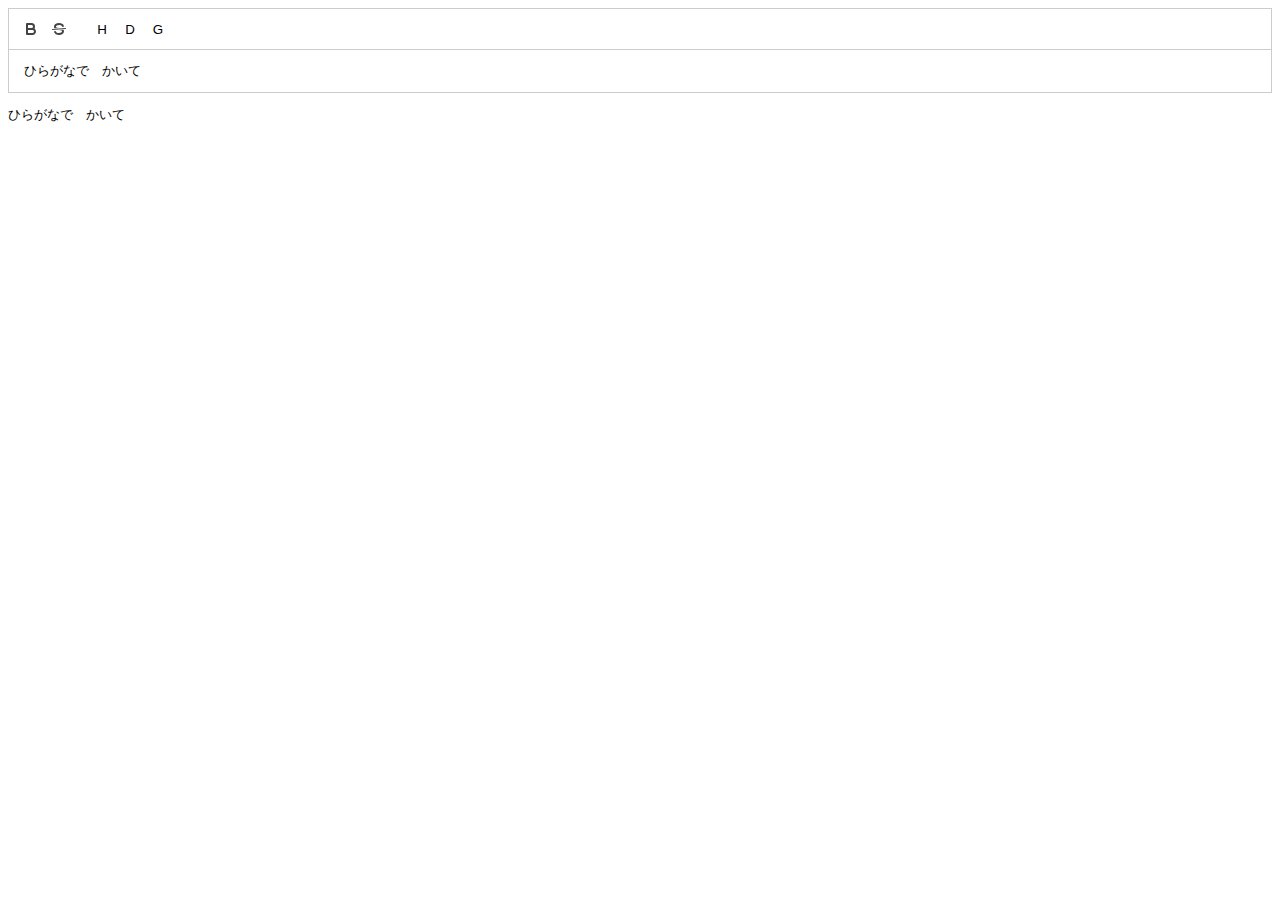
<file: index.html>
<!DOCTYPE html>
<html>
    <head>
        <meta charset="utf-8"/>

        <link rel="stylesheet" type="text/css" href="css/accents.css"/>
        <link href="lib/quill/quill.snow.css" rel="stylesheet">

        <script src="lib/jquery.min.js"></script>
        <script src="lib/quill/quill.js"></script>
        
        <script src="src/app.js"></script>
    </head>
    <body>
        <div id="editor">
            <p>ひらがなで　かいて</p>
        </div>

        <pre id="accent-html">ひらがなで　かいて</pre>

        <!-- Initialize Quill editor and events -->
        <script>
            var toolbarOptions = {
                'container': [
                    ['bold', 'strike'],
                    [
                        {accent: 'high'},
                        {accent: 'drop'},
                        {accent: 'clear'}]],
                'handlers': {
                    'accent': onClickAccent
                }
            };

            var quill = new Quill('#editor', {
                modules: {
                    toolbar: toolbarOptions
                },
                theme: 'snow'
            });

            quill.keyboard.addBinding({key: 'H', shortKey: true}, getKeyBindingHandler('high'));
            quill.keyboard.addBinding({key: 'D', shortKey: true}, getKeyBindingHandler('drop'));

            quill.keyboard.addBinding({key: 'G', shortKey: true}, function(range, context) {
                this.quill.format('accent', false);
            })


            quill.on('text-change', getTextChangeCallback('#accent-html', quill));

            $('button.ql-accent[value="high"]').text('H');
            $('button.ql-accent[value="drop"]').text('D');
            $('button.ql-accent[value="clear"]').text('G');
        </script>
    </body>
</html>
</file>
<file: css/accents.css>
.accent-high {
    border-top: solid purple 1px;
}
.accent-drop {
    border-top: solid red 1px;
    border-right: solid red 1px;
}
</file>
<file: lib/quill/quill.snow.css>
/*!
 * Quill Editor v1.3.6
 * https://quilljs.com/
 * Copyright (c) 2014, Jason Chen
 * Copyright (c) 2013, salesforce.com
 */
.ql-container {
  box-sizing: border-box;
  font-family: Helvetica, Arial, sans-serif;
  font-size: 13px;
  height: 100%;
  margin: 0px;
  position: relative;
}
.ql-container.ql-disabled .ql-tooltip {
  visibility: hidden;
}
.ql-container.ql-disabled .ql-editor ul[data-checked] > li::before {
  pointer-events: none;
}
.ql-clipboard {
  left: -100000px;
  height: 1px;
  overflow-y: hidden;
  position: absolute;
  top: 50%;
}
.ql-clipboard p {
  margin: 0;
  padding: 0;
}
.ql-editor {
  box-sizing: border-box;
  line-height: 1.42;
  height: 100%;
  outline: none;
  overflow-y: auto;
  padding: 12px 15px;
  tab-size: 4;
  -moz-tab-size: 4;
  text-align: left;
  white-space: pre-wrap;
  word-wrap: break-word;
}
.ql-editor > * {
  cursor: text;
}
.ql-editor p,
.ql-editor ol,
.ql-editor ul,
.ql-editor pre,
.ql-editor blockquote,
.ql-editor h1,
.ql-editor h2,
.ql-editor h3,
.ql-editor h4,
.ql-editor h5,
.ql-editor h6 {
  margin: 0;
  padding: 0;
  counter-reset: list-1 list-2 list-3 list-4 list-5 list-6 list-7 list-8 list-9;
}
.ql-editor ol,
.ql-editor ul {
  padding-left: 1.5em;
}
.ql-editor ol > li,
.ql-editor ul > li {
  list-style-type: none;
}
.ql-editor ul > li::before {
  content: '\2022';
}
.ql-editor ul[data-checked=true],
.ql-editor ul[data-checked=false] {
  pointer-events: none;
}
.ql-editor ul[data-checked=true] > li *,
.ql-editor ul[data-checked=false] > li * {
  pointer-events: all;
}
.ql-editor ul[data-checked=true] > li::before,
.ql-editor ul[data-checked=false] > li::before {
  color: #777;
  cursor: pointer;
  pointer-events: all;
}
.ql-editor ul[data-checked=true] > li::before {
  content: '\2611';
}
.ql-editor ul[data-checked=false] > li::before {
  content: '\2610';
}
.ql-editor li::before {
  display: inline-block;
  white-space: nowrap;
  width: 1.2em;
}
.ql-editor li:not(.ql-direction-rtl)::before {
  margin-left: -1.5em;
  margin-right: 0.3em;
  text-align: right;
}
.ql-editor li.ql-direction-rtl::before {
  margin-left: 0.3em;
  margin-right: -1.5em;
}
.ql-editor ol li:not(.ql-direction-rtl),
.ql-editor ul li:not(.ql-direction-rtl) {
  padding-left: 1.5em;
}
.ql-editor ol li.ql-direction-rtl,
.ql-editor ul li.ql-direction-rtl {
  padding-right: 1.5em;
}
.ql-editor ol li {
  counter-reset: list-1 list-2 list-3 list-4 list-5 list-6 list-7 list-8 list-9;
  counter-increment: list-0;
}
.ql-editor ol li:before {
  content: counter(list-0, decimal) '. ';
}
.ql-editor ol li.ql-indent-1 {
  counter-increment: list-1;
}
.ql-editor ol li.ql-indent-1:before {
  content: counter(list-1, lower-alpha) '. ';
}
.ql-editor ol li.ql-indent-1 {
  counter-reset: list-2 list-3 list-4 list-5 list-6 list-7 list-8 list-9;
}
.ql-editor ol li.ql-indent-2 {
  counter-increment: list-2;
}
.ql-editor ol li.ql-indent-2:before {
  content: counter(list-2, lower-roman) '. ';
}
.ql-editor ol li.ql-indent-2 {
  counter-reset: list-3 list-4 list-5 list-6 list-7 list-8 list-9;
}
.ql-editor ol li.ql-indent-3 {
  counter-increment: list-3;
}
.ql-editor ol li.ql-indent-3:before {
  content: counter(list-3, decimal) '. ';
}
.ql-editor ol li.ql-indent-3 {
  counter-reset: list-4 list-5 list-6 list-7 list-8 list-9;
}
.ql-editor ol li.ql-indent-4 {
  counter-increment: list-4;
}
.ql-editor ol li.ql-indent-4:before {
  content: counter(list-4, lower-alpha) '. ';
}
.ql-editor ol li.ql-indent-4 {
  counter-reset: list-5 list-6 list-7 list-8 list-9;
}
.ql-editor ol li.ql-indent-5 {
  counter-increment: list-5;
}
.ql-editor ol li.ql-indent-5:before {
  content: counter(list-5, lower-roman) '. ';
}
.ql-editor ol li.ql-indent-5 {
  counter-reset: list-6 list-7 list-8 list-9;
}
.ql-editor ol li.ql-indent-6 {
  counter-increment: list-6;
}
.ql-editor ol li.ql-indent-6:before {
  content: counter(list-6, decimal) '. ';
}
.ql-editor ol li.ql-indent-6 {
  counter-reset: list-7 list-8 list-9;
}
.ql-editor ol li.ql-indent-7 {
  counter-increment: list-7;
}
.ql-editor ol li.ql-indent-7:before {
  content: counter(list-7, lower-alpha) '. ';
}
.ql-editor ol li.ql-indent-7 {
  counter-reset: list-8 list-9;
}
.ql-editor ol li.ql-indent-8 {
  counter-increment: list-8;
}
.ql-editor ol li.ql-indent-8:before {
  content: counter(list-8, lower-roman) '. ';
}
.ql-editor ol li.ql-indent-8 {
  counter-reset: list-9;
}
.ql-editor ol li.ql-indent-9 {
  counter-increment: list-9;
}
.ql-editor ol li.ql-indent-9:before {
  content: counter(list-9, decimal) '. ';
}
.ql-editor .ql-indent-1:not(.ql-direction-rtl) {
  padding-left: 3em;
}
.ql-editor li.ql-indent-1:not(.ql-direction-rtl) {
  padding-left: 4.5em;
}
.ql-editor .ql-indent-1.ql-direction-rtl.ql-align-right {
  padding-right: 3em;
}
.ql-editor li.ql-indent-1.ql-direction-rtl.ql-align-right {
  padding-right: 4.5em;
}
.ql-editor .ql-indent-2:not(.ql-direction-rtl) {
  padding-left: 6em;
}
.ql-editor li.ql-indent-2:not(.ql-direction-rtl) {
  padding-left: 7.5em;
}
.ql-editor .ql-indent-2.ql-direction-rtl.ql-align-right {
  padding-right: 6em;
}
.ql-editor li.ql-indent-2.ql-direction-rtl.ql-align-right {
  padding-right: 7.5em;
}
.ql-editor .ql-indent-3:not(.ql-direction-rtl) {
  padding-left: 9em;
}
.ql-editor li.ql-indent-3:not(.ql-direction-rtl) {
  padding-left: 10.5em;
}
.ql-editor .ql-indent-3.ql-direction-rtl.ql-align-right {
  padding-right: 9em;
}
.ql-editor li.ql-indent-3.ql-direction-rtl.ql-align-right {
  padding-right: 10.5em;
}
.ql-editor .ql-indent-4:not(.ql-direction-rtl) {
  padding-left: 12em;
}
.ql-editor li.ql-indent-4:not(.ql-direction-rtl) {
  padding-left: 13.5em;
}
.ql-editor .ql-indent-4.ql-direction-rtl.ql-align-right {
  padding-right: 12em;
}
.ql-editor li.ql-indent-4.ql-direction-rtl.ql-align-right {
  padding-right: 13.5em;
}
.ql-editor .ql-indent-5:not(.ql-direction-rtl) {
  padding-left: 15em;
}
.ql-editor li.ql-indent-5:not(.ql-direction-rtl) {
  padding-left: 16.5em;
}
.ql-editor .ql-indent-5.ql-direction-rtl.ql-align-right {
  padding-right: 15em;
}
.ql-editor li.ql-indent-5.ql-direction-rtl.ql-align-right {
  padding-right: 16.5em;
}
.ql-editor .ql-indent-6:not(.ql-direction-rtl) {
  padding-left: 18em;
}
.ql-editor li.ql-indent-6:not(.ql-direction-rtl) {
  padding-left: 19.5em;
}
.ql-editor .ql-indent-6.ql-direction-rtl.ql-align-right {
  padding-right: 18em;
}
.ql-editor li.ql-indent-6.ql-direction-rtl.ql-align-right {
  padding-right: 19.5em;
}
.ql-editor .ql-indent-7:not(.ql-direction-rtl) {
  padding-left: 21em;
}
.ql-editor li.ql-indent-7:not(.ql-direction-rtl) {
  padding-left: 22.5em;
}
.ql-editor .ql-indent-7.ql-direction-rtl.ql-align-right {
  padding-right: 21em;
}
.ql-editor li.ql-indent-7.ql-direction-rtl.ql-align-right {
  padding-right: 22.5em;
}
.ql-editor .ql-indent-8:not(.ql-direction-rtl) {
  padding-left: 24em;
}
.ql-editor li.ql-indent-8:not(.ql-direction-rtl) {
  padding-left: 25.5em;
}
.ql-editor .ql-indent-8.ql-direction-rtl.ql-align-right {
  padding-right: 24em;
}
.ql-editor li.ql-indent-8.ql-direction-rtl.ql-align-right {
  padding-right: 25.5em;
}
.ql-editor .ql-indent-9:not(.ql-direction-rtl) {
  padding-left: 27em;
}
.ql-editor li.ql-indent-9:not(.ql-direction-rtl) {
  padding-left: 28.5em;
}
.ql-editor .ql-indent-9.ql-direction-rtl.ql-align-right {
  padding-right: 27em;
}
.ql-editor li.ql-indent-9.ql-direction-rtl.ql-align-right {
  padding-right: 28.5em;
}
.ql-editor .ql-video {
  display: block;
  max-width: 100%;
}
.ql-editor .ql-video.ql-align-center {
  margin: 0 auto;
}
.ql-editor .ql-video.ql-align-right {
  margin: 0 0 0 auto;
}
.ql-editor .ql-bg-black {
  background-color: #000;
}
.ql-editor .ql-bg-red {
  background-color: #e60000;
}
.ql-editor .ql-bg-orange {
  background-color: #f90;
}
.ql-editor .ql-bg-yellow {
  background-color: #ff0;
}
.ql-editor .ql-bg-green {
  background-color: #008a00;
}
.ql-editor .ql-bg-blue {
  background-color: #06c;
}
.ql-editor .ql-bg-purple {
  background-color: #93f;
}
.ql-editor .ql-color-white {
  color: #fff;
}
.ql-editor .ql-color-red {
  color: #e60000;
}
.ql-editor .ql-color-orange {
  color: #f90;
}
.ql-editor .ql-color-yellow {
  color: #ff0;
}
.ql-editor .ql-color-green {
  color: #008a00;
}
.ql-editor .ql-color-blue {
  color: #06c;
}
.ql-editor .ql-color-purple {
  color: #93f;
}
.ql-editor .ql-font-serif {
  font-family: Georgia, Times New Roman, serif;
}
.ql-editor .ql-font-monospace {
  font-family: Monaco, Courier New, monospace;
}
.ql-editor .ql-size-small {
  font-size: 0.75em;
}
.ql-editor .ql-size-large {
  font-size: 1.5em;
}
.ql-editor .ql-size-huge {
  font-size: 2.5em;
}
.ql-editor .ql-direction-rtl {
  direction: rtl;
  text-align: inherit;
}
.ql-editor .ql-align-center {
  text-align: center;
}
.ql-editor .ql-align-justify {
  text-align: justify;
}
.ql-editor .ql-align-right {
  text-align: right;
}
.ql-editor.ql-blank::before {
  color: rgba(0,0,0,0.6);
  content: attr(data-placeholder);
  font-style: italic;
  left: 15px;
  pointer-events: none;
  position: absolute;
  right: 15px;
}
.ql-snow.ql-toolbar:after,
.ql-snow .ql-toolbar:after {
  clear: both;
  content: '';
  display: table;
}
.ql-snow.ql-toolbar button,
.ql-snow .ql-toolbar button {
  background: none;
  border: none;
  cursor: pointer;
  display: inline-block;
  float: left;
  height: 24px;
  padding: 3px 5px;
  width: 28px;
}
.ql-snow.ql-toolbar button svg,
.ql-snow .ql-toolbar button svg {
  float: left;
  height: 100%;
}
.ql-snow.ql-toolbar button:active:hover,
.ql-snow .ql-toolbar button:active:hover {
  outline: none;
}
.ql-snow.ql-toolbar input.ql-image[type=file],
.ql-snow .ql-toolbar input.ql-image[type=file] {
  display: none;
}
.ql-snow.ql-toolbar button:hover,
.ql-snow .ql-toolbar button:hover,
.ql-snow.ql-toolbar button:focus,
.ql-snow .ql-toolbar button:focus,
.ql-snow.ql-toolbar button.ql-active,
.ql-snow .ql-toolbar button.ql-active,
.ql-snow.ql-toolbar .ql-picker-label:hover,
.ql-snow .ql-toolbar .ql-picker-label:hover,
.ql-snow.ql-toolbar .ql-picker-label.ql-active,
.ql-snow .ql-toolbar .ql-picker-label.ql-active,
.ql-snow.ql-toolbar .ql-picker-item:hover,
.ql-snow .ql-toolbar .ql-picker-item:hover,
.ql-snow.ql-toolbar .ql-picker-item.ql-selected,
.ql-snow .ql-toolbar .ql-picker-item.ql-selected {
  color: #06c;
}
.ql-snow.ql-toolbar button:hover .ql-fill,
.ql-snow .ql-toolbar button:hover .ql-fill,
.ql-snow.ql-toolbar button:focus .ql-fill,
.ql-snow .ql-toolbar button:focus .ql-fill,
.ql-snow.ql-toolbar button.ql-active .ql-fill,
.ql-snow .ql-toolbar button.ql-active .ql-fill,
.ql-snow.ql-toolbar .ql-picker-label:hover .ql-fill,
.ql-snow .ql-toolbar .ql-picker-label:hover .ql-fill,
.ql-snow.ql-toolbar .ql-picker-label.ql-active .ql-fill,
.ql-snow .ql-toolbar .ql-picker-label.ql-active .ql-fill,
.ql-snow.ql-toolbar .ql-picker-item:hover .ql-fill,
.ql-snow .ql-toolbar .ql-picker-item:hover .ql-fill,
.ql-snow.ql-toolbar .ql-picker-item.ql-selected .ql-fill,
.ql-snow .ql-toolbar .ql-picker-item.ql-selected .ql-fill,
.ql-snow.ql-toolbar button:hover .ql-stroke.ql-fill,
.ql-snow .ql-toolbar button:hover .ql-stroke.ql-fill,
.ql-snow.ql-toolbar button:focus .ql-stroke.ql-fill,
.ql-snow .ql-toolbar button:focus .ql-stroke.ql-fill,
.ql-snow.ql-toolbar button.ql-active .ql-stroke.ql-fill,
.ql-snow .ql-toolbar button.ql-active .ql-stroke.ql-fill,
.ql-snow.ql-toolbar .ql-picker-label:hover .ql-stroke.ql-fill,
.ql-snow .ql-toolbar .ql-picker-label:hover .ql-stroke.ql-fill,
.ql-snow.ql-toolbar .ql-picker-label.ql-active .ql-stroke.ql-fill,
.ql-snow .ql-toolbar .ql-picker-label.ql-active .ql-stroke.ql-fill,
.ql-snow.ql-toolbar .ql-picker-item:hover .ql-stroke.ql-fill,
.ql-snow .ql-toolbar .ql-picker-item:hover .ql-stroke.ql-fill,
.ql-snow.ql-toolbar .ql-picker-item.ql-selected .ql-stroke.ql-fill,
.ql-snow .ql-toolbar .ql-picker-item.ql-selected .ql-stroke.ql-fill {
  fill: #06c;
}
.ql-snow.ql-toolbar button:hover .ql-stroke,
.ql-snow .ql-toolbar button:hover .ql-stroke,
.ql-snow.ql-toolbar button:focus .ql-stroke,
.ql-snow .ql-toolbar button:focus .ql-stroke,
.ql-snow.ql-toolbar button.ql-active .ql-stroke,
.ql-snow .ql-toolbar button.ql-active .ql-stroke,
.ql-snow.ql-toolbar .ql-picker-label:hover .ql-stroke,
.ql-snow .ql-toolbar .ql-picker-label:hover .ql-stroke,
.ql-snow.ql-toolbar .ql-picker-label.ql-active .ql-stroke,
.ql-snow .ql-toolbar .ql-picker-label.ql-active .ql-stroke,
.ql-snow.ql-toolbar .ql-picker-item:hover .ql-stroke,
.ql-snow .ql-toolbar .ql-picker-item:hover .ql-stroke,
.ql-snow.ql-toolbar .ql-picker-item.ql-selected .ql-stroke,
.ql-snow .ql-toolbar .ql-picker-item.ql-selected .ql-stroke,
.ql-snow.ql-toolbar button:hover .ql-stroke-miter,
.ql-snow .ql-toolbar button:hover .ql-stroke-miter,
.ql-snow.ql-toolbar button:focus .ql-stroke-miter,
.ql-snow .ql-toolbar button:focus .ql-stroke-miter,
.ql-snow.ql-toolbar button.ql-active .ql-stroke-miter,
.ql-snow .ql-toolbar button.ql-active .ql-stroke-miter,
.ql-snow.ql-toolbar .ql-picker-label:hover .ql-stroke-miter,
.ql-snow .ql-toolbar .ql-picker-label:hover .ql-stroke-miter,
.ql-snow.ql-toolbar .ql-picker-label.ql-active .ql-stroke-miter,
.ql-snow .ql-toolbar .ql-picker-label.ql-active .ql-stroke-miter,
.ql-snow.ql-toolbar .ql-picker-item:hover .ql-stroke-miter,
.ql-snow .ql-toolbar .ql-picker-item:hover .ql-stroke-miter,
.ql-snow.ql-toolbar .ql-picker-item.ql-selected .ql-stroke-miter,
.ql-snow .ql-toolbar .ql-picker-item.ql-selected .ql-stroke-miter {
  stroke: #06c;
}
@media (pointer: coarse) {
  .ql-snow.ql-toolbar button:hover:not(.ql-active),
  .ql-snow .ql-toolbar button:hover:not(.ql-active) {
    color: #444;
  }
  .ql-snow.ql-toolbar button:hover:not(.ql-active) .ql-fill,
  .ql-snow .ql-toolbar button:hover:not(.ql-active) .ql-fill,
  .ql-snow.ql-toolbar button:hover:not(.ql-active) .ql-stroke.ql-fill,
  .ql-snow .ql-toolbar button:hover:not(.ql-active) .ql-stroke.ql-fill {
    fill: #444;
  }
  .ql-snow.ql-toolbar button:hover:not(.ql-active) .ql-stroke,
  .ql-snow .ql-toolbar button:hover:not(.ql-active) .ql-stroke,
  .ql-snow.ql-toolbar button:hover:not(.ql-active) .ql-stroke-miter,
  .ql-snow .ql-toolbar button:hover:not(.ql-active) .ql-stroke-miter {
    stroke: #444;
  }
}
.ql-snow {
  box-sizing: border-box;
}
.ql-snow * {
  box-sizing: border-box;
}
.ql-snow .ql-hidden {
  display: none;
}
.ql-snow .ql-out-bottom,
.ql-snow .ql-out-top {
  visibility: hidden;
}
.ql-snow .ql-tooltip {
  position: absolute;
  transform: translateY(10px);
}
.ql-snow .ql-tooltip a {
  cursor: pointer;
  text-decoration: none;
}
.ql-snow .ql-tooltip.ql-flip {
  transform: translateY(-10px);
}
.ql-snow .ql-formats {
  display: inline-block;
  vertical-align: middle;
}
.ql-snow .ql-formats:after {
  clear: both;
  content: '';
  display: table;
}
.ql-snow .ql-stroke {
  fill: none;
  stroke: #444;
  stroke-linecap: round;
  stroke-linejoin: round;
  stroke-width: 2;
}
.ql-snow .ql-stroke-miter {
  fill: none;
  stroke: #444;
  stroke-miterlimit: 10;
  stroke-width: 2;
}
.ql-snow .ql-fill,
.ql-snow .ql-stroke.ql-fill {
  fill: #444;
}
.ql-snow .ql-empty {
  fill: none;
}
.ql-snow .ql-even {
  fill-rule: evenodd;
}
.ql-snow .ql-thin,
.ql-snow .ql-stroke.ql-thin {
  stroke-width: 1;
}
.ql-snow .ql-transparent {
  opacity: 0.4;
}
.ql-snow .ql-direction svg:last-child {
  display: none;
}
.ql-snow .ql-direction.ql-active svg:last-child {
  display: inline;
}
.ql-snow .ql-direction.ql-active svg:first-child {
  display: none;
}
.ql-snow .ql-editor h1 {
  font-size: 2em;
}
.ql-snow .ql-editor h2 {
  font-size: 1.5em;
}
.ql-snow .ql-editor h3 {
  font-size: 1.17em;
}
.ql-snow .ql-editor h4 {
  font-size: 1em;
}
.ql-snow .ql-editor h5 {
  font-size: 0.83em;
}
.ql-snow .ql-editor h6 {
  font-size: 0.67em;
}
.ql-snow .ql-editor a {
  text-decoration: underline;
}
.ql-snow .ql-editor blockquote {
  border-left: 4px solid #ccc;
  margin-bottom: 5px;
  margin-top: 5px;
  padding-left: 16px;
}
.ql-snow .ql-editor code,
.ql-snow .ql-editor pre {
  background-color: #f0f0f0;
  border-radius: 3px;
}
.ql-snow .ql-editor pre {
  white-space: pre-wrap;
  margin-bottom: 5px;
  margin-top: 5px;
  padding: 5px 10px;
}
.ql-snow .ql-editor code {
  font-size: 85%;
  padding: 2px 4px;
}
.ql-snow .ql-editor pre.ql-syntax {
  background-color: #23241f;
  color: #f8f8f2;
  overflow: visible;
}
.ql-snow .ql-editor img {
  max-width: 100%;
}
.ql-snow .ql-picker {
  color: #444;
  display: inline-block;
  float: left;
  font-size: 14px;
  font-weight: 500;
  height: 24px;
  position: relative;
  vertical-align: middle;
}
.ql-snow .ql-picker-label {
  cursor: pointer;
  display: inline-block;
  height: 100%;
  padding-left: 8px;
  padding-right: 2px;
  position: relative;
  width: 100%;
}
.ql-snow .ql-picker-label::before {
  display: inline-block;
  line-height: 22px;
}
.ql-snow .ql-picker-options {
  background-color: #fff;
  display: none;
  min-width: 100%;
  padding: 4px 8px;
  position: absolute;
  white-space: nowrap;
}
.ql-snow .ql-picker-options .ql-picker-item {
  cursor: pointer;
  display: block;
  padding-bottom: 5px;
  padding-top: 5px;
}
.ql-snow .ql-picker.ql-expanded .ql-picker-label {
  color: #ccc;
  z-index: 2;
}
.ql-snow .ql-picker.ql-expanded .ql-picker-label .ql-fill {
  fill: #ccc;
}
.ql-snow .ql-picker.ql-expanded .ql-picker-label .ql-stroke {
  stroke: #ccc;
}
.ql-snow .ql-picker.ql-expanded .ql-picker-options {
  display: block;
  margin-top: -1px;
  top: 100%;
  z-index: 1;
}
.ql-snow .ql-color-picker,
.ql-snow .ql-icon-picker {
  width: 28px;
}
.ql-snow .ql-color-picker .ql-picker-label,
.ql-snow .ql-icon-picker .ql-picker-label {
  padding: 2px 4px;
}
.ql-snow .ql-color-picker .ql-picker-label svg,
.ql-snow .ql-icon-picker .ql-picker-label svg {
  right: 4px;
}
.ql-snow .ql-icon-picker .ql-picker-options {
  padding: 4px 0px;
}
.ql-snow .ql-icon-picker .ql-picker-item {
  height: 24px;
  width: 24px;
  padding: 2px 4px;
}
.ql-snow .ql-color-picker .ql-picker-options {
  padding: 3px 5px;
  width: 152px;
}
.ql-snow .ql-color-picker .ql-picker-item {
  border: 1px solid transparent;
  float: left;
  height: 16px;
  margin: 2px;
  padding: 0px;
  width: 16px;
}
.ql-snow .ql-picker:not(.ql-color-picker):not(.ql-icon-picker) svg {
  position: absolute;
  margin-top: -9px;
  right: 0;
  top: 50%;
  width: 18px;
}
.ql-snow .ql-picker.ql-header .ql-picker-label[data-label]:not([data-label=''])::before,
.ql-snow .ql-picker.ql-font .ql-picker-label[data-label]:not([data-label=''])::before,
.ql-snow .ql-picker.ql-size .ql-picker-label[data-label]:not([data-label=''])::before,
.ql-snow .ql-picker.ql-header .ql-picker-item[data-label]:not([data-label=''])::before,
.ql-snow .ql-picker.ql-font .ql-picker-item[data-label]:not([data-label=''])::before,
.ql-snow .ql-picker.ql-size .ql-picker-item[data-label]:not([data-label=''])::before {
  content: attr(data-label);
}
.ql-snow .ql-picker.ql-header {
  width: 98px;
}
.ql-snow .ql-picker.ql-header .ql-picker-label::before,
.ql-snow .ql-picker.ql-header .ql-picker-item::before {
  content: 'Normal';
}
.ql-snow .ql-picker.ql-header .ql-picker-label[data-value="1"]::before,
.ql-snow .ql-picker.ql-header .ql-picker-item[data-value="1"]::before {
  content: 'Heading 1';
}
.ql-snow .ql-picker.ql-header .ql-picker-label[data-value="2"]::before,
.ql-snow .ql-picker.ql-header .ql-picker-item[data-value="2"]::before {
  content: 'Heading 2';
}
.ql-snow .ql-picker.ql-header .ql-picker-label[data-value="3"]::before,
.ql-snow .ql-picker.ql-header .ql-picker-item[data-value="3"]::before {
  content: 'Heading 3';
}
.ql-snow .ql-picker.ql-header .ql-picker-label[data-value="4"]::before,
.ql-snow .ql-picker.ql-header .ql-picker-item[data-value="4"]::before {
  content: 'Heading 4';
}
.ql-snow .ql-picker.ql-header .ql-picker-label[data-value="5"]::before,
.ql-snow .ql-picker.ql-header .ql-picker-item[data-value="5"]::before {
  content: 'Heading 5';
}
.ql-snow .ql-picker.ql-header .ql-picker-label[data-value="6"]::before,
.ql-snow .ql-picker.ql-header .ql-picker-item[data-value="6"]::before {
  content: 'Heading 6';
}
.ql-snow .ql-picker.ql-header .ql-picker-item[data-value="1"]::before {
  font-size: 2em;
}
.ql-snow .ql-picker.ql-header .ql-picker-item[data-value="2"]::before {
  font-size: 1.5em;
}
.ql-snow .ql-picker.ql-header .ql-picker-item[data-value="3"]::before {
  font-size: 1.17em;
}
.ql-snow .ql-picker.ql-header .ql-picker-item[data-value="4"]::before {
  font-size: 1em;
}
.ql-snow .ql-picker.ql-header .ql-picker-item[data-value="5"]::before {
  font-size: 0.83em;
}
.ql-snow .ql-picker.ql-header .ql-picker-item[data-value="6"]::before {
  font-size: 0.67em;
}
.ql-snow .ql-picker.ql-font {
  width: 108px;
}
.ql-snow .ql-picker.ql-font .ql-picker-label::before,
.ql-snow .ql-picker.ql-font .ql-picker-item::before {
  content: 'Sans Serif';
}
.ql-snow .ql-picker.ql-font .ql-picker-label[data-value=serif]::before,
.ql-snow .ql-picker.ql-font .ql-picker-item[data-value=serif]::before {
  content: 'Serif';
}
.ql-snow .ql-picker.ql-font .ql-picker-label[data-value=monospace]::before,
.ql-snow .ql-picker.ql-font .ql-picker-item[data-value=monospace]::before {
  content: 'Monospace';
}
.ql-snow .ql-picker.ql-font .ql-picker-item[data-value=serif]::before {
  font-family: Georgia, Times New Roman, serif;
}
.ql-snow .ql-picker.ql-font .ql-picker-item[data-value=monospace]::before {
  font-family: Monaco, Courier New, monospace;
}
.ql-snow .ql-picker.ql-size {
  width: 98px;
}
.ql-snow .ql-picker.ql-size .ql-picker-label::before,
.ql-snow .ql-picker.ql-size .ql-picker-item::before {
  content: 'Normal';
}
.ql-snow .ql-picker.ql-size .ql-picker-label[data-value=small]::before,
.ql-snow .ql-picker.ql-size .ql-picker-item[data-value=small]::before {
  content: 'Small';
}
.ql-snow .ql-picker.ql-size .ql-picker-label[data-value=large]::before,
.ql-snow .ql-picker.ql-size .ql-picker-item[data-value=large]::before {
  content: 'Large';
}
.ql-snow .ql-picker.ql-size .ql-picker-label[data-value=huge]::before,
.ql-snow .ql-picker.ql-size .ql-picker-item[data-value=huge]::before {
  content: 'Huge';
}
.ql-snow .ql-picker.ql-size .ql-picker-item[data-value=small]::before {
  font-size: 10px;
}
.ql-snow .ql-picker.ql-size .ql-picker-item[data-value=large]::before {
  font-size: 18px;
}
.ql-snow .ql-picker.ql-size .ql-picker-item[data-value=huge]::before {
  font-size: 32px;
}
.ql-snow .ql-color-picker.ql-background .ql-picker-item {
  background-color: #fff;
}
.ql-snow .ql-color-picker.ql-color .ql-picker-item {
  background-color: #000;
}
.ql-toolbar.ql-snow {
  border: 1px solid #ccc;
  box-sizing: border-box;
  font-family: 'Helvetica Neue', 'Helvetica', 'Arial', sans-serif;
  padding: 8px;
}
.ql-toolbar.ql-snow .ql-formats {
  margin-right: 15px;
}
.ql-toolbar.ql-snow .ql-picker-label {
  border: 1px solid transparent;
}
.ql-toolbar.ql-snow .ql-picker-options {
  border: 1px solid transparent;
  box-shadow: rgba(0,0,0,0.2) 0 2px 8px;
}
.ql-toolbar.ql-snow .ql-picker.ql-expanded .ql-picker-label {
  border-color: #ccc;
}
.ql-toolbar.ql-snow .ql-picker.ql-expanded .ql-picker-options {
  border-color: #ccc;
}
.ql-toolbar.ql-snow .ql-color-picker .ql-picker-item.ql-selected,
.ql-toolbar.ql-snow .ql-color-picker .ql-picker-item:hover {
  border-color: #000;
}
.ql-toolbar.ql-snow + .ql-container.ql-snow {
  border-top: 0px;
}
.ql-snow .ql-tooltip {
  background-color: #fff;
  border: 1px solid #ccc;
  box-shadow: 0px 0px 5px #ddd;
  color: #444;
  padding: 5px 12px;
  white-space: nowrap;
}
.ql-snow .ql-tooltip::before {
  content: "Visit URL:";
  line-height: 26px;
  margin-right: 8px;
}
.ql-snow .ql-tooltip input[type=text] {
  display: none;
  border: 1px solid #ccc;
  font-size: 13px;
  height: 26px;
  margin: 0px;
  padding: 3px 5px;
  width: 170px;
}
.ql-snow .ql-tooltip a.ql-preview {
  display: inline-block;
  max-width: 200px;
  overflow-x: hidden;
  text-overflow: ellipsis;
  vertical-align: top;
}
.ql-snow .ql-tooltip a.ql-action::after {
  border-right: 1px solid #ccc;
  content: 'Edit';
  margin-left: 16px;
  padding-right: 8px;
}
.ql-snow .ql-tooltip a.ql-remove::before {
  content: 'Remove';
  margin-left: 8px;
}
.ql-snow .ql-tooltip a {
  line-height: 26px;
}
.ql-snow .ql-tooltip.ql-editing a.ql-preview,
.ql-snow .ql-tooltip.ql-editing a.ql-remove {
  display: none;
}
.ql-snow .ql-tooltip.ql-editing input[type=text] {
  display: inline-block;
}
.ql-snow .ql-tooltip.ql-editing a.ql-action::after {
  border-right: 0px;
  content: 'Save';
  padding-right: 0px;
}
.ql-snow .ql-tooltip[data-mode=link]::before {
  content: "Enter link:";
}
.ql-snow .ql-tooltip[data-mode=formula]::before {
  content: "Enter formula:";
}
.ql-snow .ql-tooltip[data-mode=video]::before {
  content: "Enter video:";
}
.ql-snow a {
  color: #06c;
}
.ql-container.ql-snow {
  border: 1px solid #ccc;
}
</file>
